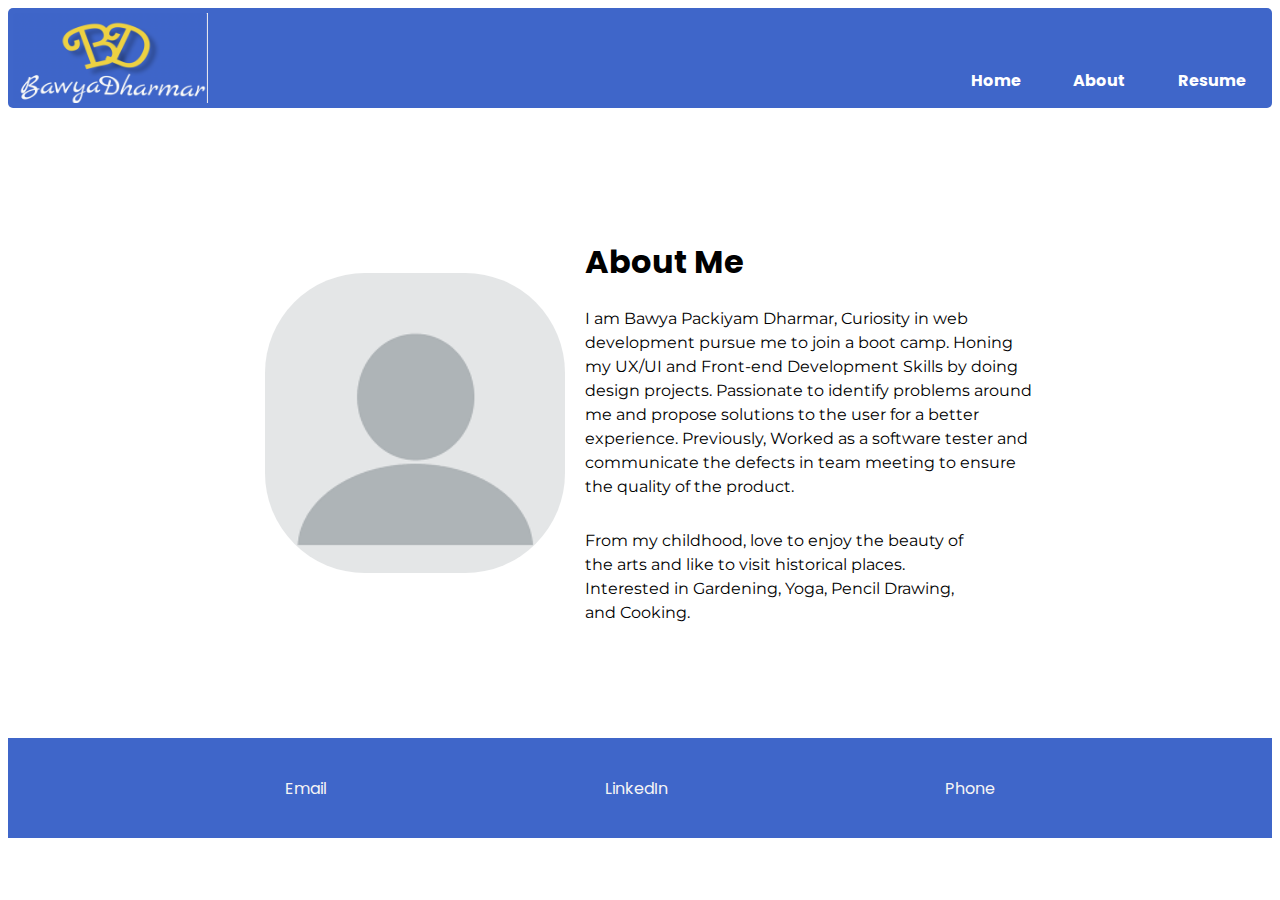
<file: index.html>
<!DOCTYPE html>
<html lang="en">

<head>
    <meta charset="UTF-8">
    <meta name="viewport" content="width=device-width, initial-scale=1.0">
    <title>About me</title>
    <link rel="stylesheet" href="aboutMe.css" type="text/css">
    <link rel="stylesheet" href="Portfolio_landing/portfolio.css">
    <link rel="preconnect" href="https://fonts.gstatic.com">
    <link href="https://fonts.googleapis.com/css2?family=Poppins:wght@300&display=swap" rel="stylesheet">
    <link rel="preconnect" href="https://fonts.gstatic.com">
    <link href="https://fonts.googleapis.com/css2?family=Montserrat:wght@300&display=swap" rel="stylesheet">
</head>

<body>
      <!--Nav header-->
      <section class="nav">
        <div class="Logo"></div>
        <div class="center"></div>
        
        <div class="menu">
            <a href="#">Home</a>
            <a href="#">About</a>
            <a href="#">Resume</a>
        </div>
    </section>
   
     <!--BodyContent-->
     <div class="wrapper">

        <img src="./images/profile_pic.png" alt="Profile_Photo">

        <div class="rightContent">
            <h1>About Me</h1>
            <div class="topContent">I am Bawya Packiyam Dharmar, Curiosity in web development pursue me to join a boot
                camp. Honing my UX/UI and Front-end Development Skills by doing design projects. Passionate to identify
                problems around me and propose solutions to the user for a better experience. Previously, Worked as a
                software tester and communicate the defects in team meeting to ensure the quality of the product.</div>
            <div class="bottomContent">From my childhood, love to enjoy the beauty of the arts and like to visit
                historical places. Interested in Gardening, Yoga, Pencil Drawing, and Cooking.
            </div>
        </div>


    </div>

    <section id="footer">
        <div class="icons">
            <div class="footer1">Email</div>
            <div class="footer2">LinkedIn</div>
            <div class="footer3">Phone</div>
        </div>
        

    </section>

   
   


    </section>
</body>

</html>
</file>
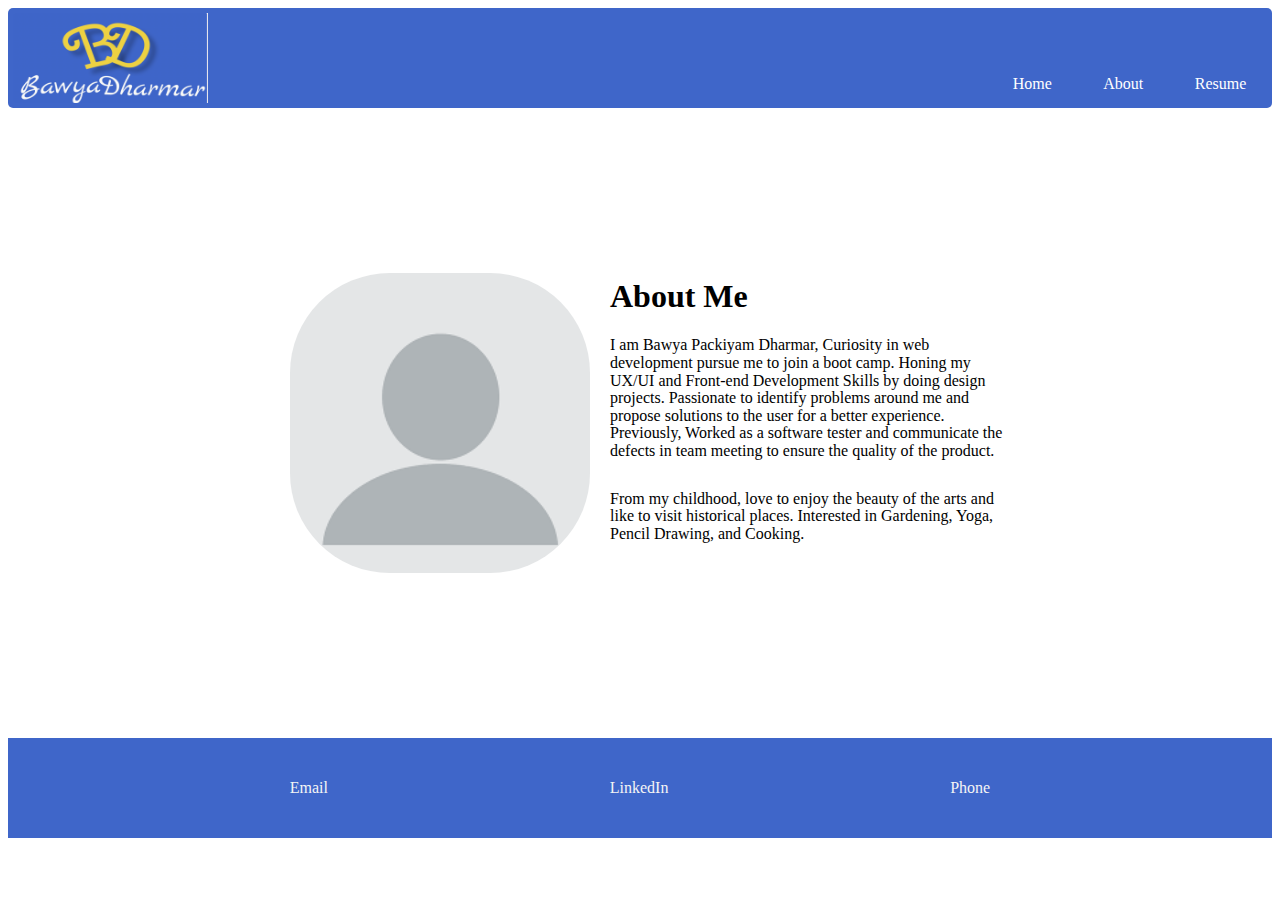
<file: About_me/index.html>
<!DOCTYPE html>
<html lang="en">
<head>
    <meta charset="UTF-8">
    <meta name="viewport" content="width=device-width, initial-scale=1.0">
    <title>About me</title>
    <link rel="stylesheet" href="aboutMe.css" type="text/css">
</head>
<body>
    <!--Nav header-->
    <section class="nav">
        <div class="Logo"></div>
        <div class="center"></div>
        <div class="menu">
            <a href="#">Home</a>
            <a href="#">About</a>
            <a href="#">Resume</a>
        </div>
    </section>
     <!--BodyContent-->
     <div class="wrapper">
       
             <img src="images/profile pic.png" alt="Profile_Photo">
             
        <div class="rightContent">
            <h1>About Me</h1>
            <div class="topContent">I am Bawya Packiyam Dharmar, Curiosity in web development pursue me to join a boot camp. Honing my UX/UI and Front-end Development Skills by doing design projects. Passionate to identify problems around me and propose solutions to the user for a better experience. Previously, Worked as a software tester  and communicate the defects in team meeting  to ensure the quality of the product.</div>
            <div class="bottomContent">From my childhood, love to enjoy the beauty of the arts and like to visit historical places. Interested in Gardening, Yoga, Pencil Drawing, and Cooking.
        </div>
        </div>


     </div>

       <!--footer-->
    <section id="footer">
        <div class= "icons">
          <div class="footer1">Email</div>
          <div class="footer2">LinkedIn</div>
          <div class="footer3">Phone</div>
          
         </div>
         
    </section>
</body>
</html>
</file>
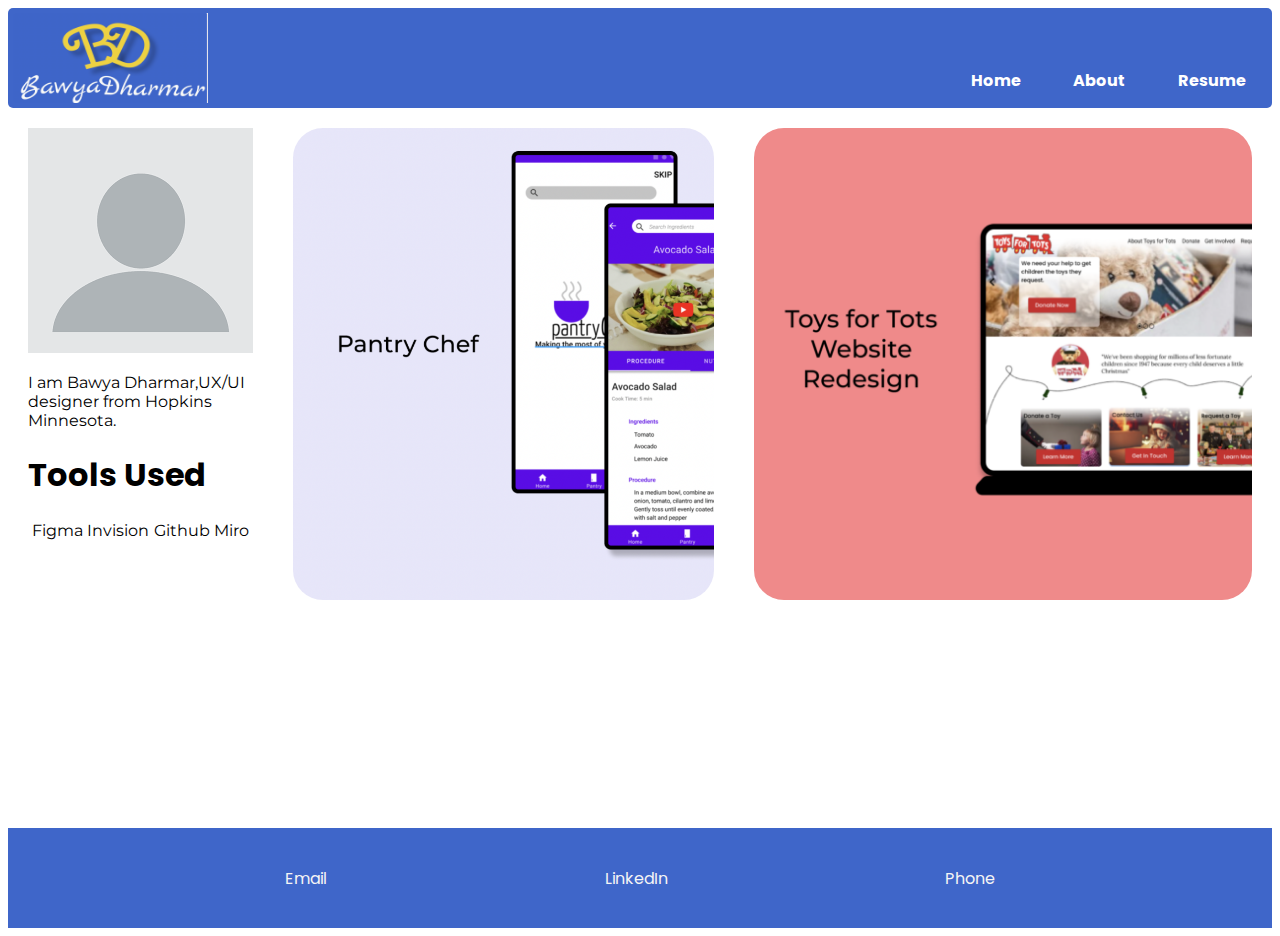
<file: Portfolio_landing/index.html>
<!DOCTYPE html>
<html lang="en">

<head>
    <!--Meta Data-->
    <meta charset="UTF-8">
    <meta name="viewport" content="width=device-width, initial-scale=1.0">
    <!--css link-->
    <link href="portfolio.css" type="text/css" rel="stylesheet">
    <link rel="preconnect" href="https://fonts.gstatic.com">
<link href="https://fonts.googleapis.com/css2?family=Poppins:wght@300&display=swap" rel="stylesheet">
<link rel="preconnect" href="https://fonts.gstatic.com">
<link href="https://fonts.googleapis.com/css2?family=Montserrat:wght@300&display=swap" rel="stylesheet"> 
<link rel="stylesheet" href="https://fonts.googleapis.com/icon?family=Material+Icons">

  <title>Portfolio </title>
</head>

<body>
    <!--Nav header-->
    <section class="nav">
        <div class="Logo"></div>
        <div class="center"></div>
        <div class="menu">
            <a href="#">Home</a>
            <a href="#">About</a>
            <a href="#">Resume</a>
        </div>
    </section>
    <!--Aside Content-->
    
    <section id="bodyContent">
   <div class="asideContent">
        <div><img src="images/profile pic.png"></div>
        <div class="asideLeftContent">
            <p>I am Bawya Dharmar,UX/UI designer from Hopkins Minnesota.
            </p>
         </div>
         <h1>Tools Used</h1>
         <div class="asideLeftContentBottom">
             
             <div >Figma</div>
             <div >Invision</div>
             <div>Github</div>
             <div>Miro</div>
            </div>
        </div>
   <div id="mainRightContent">
      
            <div class="card1">
                <!--<div class="style">pantryCHEF Mobile App generates an receipe based on the available ingredient from users Pantry</div>-->
            </div>
            <div class="card2"></div>
        </section> 

<section id="footer">
            <div class="icons">
                <div class="footer1">Email</div>
                <div class="footer2">LinkedIn</div>
                <div class="footer3">Phone</div>
            </div>
            
    
        </section>
   
    

</body>

</html>
</file>
<file: aboutMe.css>
/*header*/
.nav{
    display:flex;
 
    background-color: #3F66C9;
    width:100%;
    border-radius: 5px;
 }
 .Logo{
     display: flex;
     background:url(../PortfolioCoding/images/Logo1.png);
     height:90px;
     width:20%;
     background-size:195px 95px;
     margin: 5px 5px 5px 5px;
     background-repeat: no-repeat;
     background-image: center;
     border-radius: 5px 5px 5px 5px;
 
  
 }
 .center{
     display:flex;
     height:70px;
     width:65%;
 }

 .menu {
    display:flex;
    justify-content: space-around;
    align-items: flex-end;
    width:25%;
    height: 85px;
  
 }

 .menu a{
     color:white;
     text-decoration: none;
     font-family: 'Poppins', sans-serif;
     font-weight: bold;
 }
 .material-icons i{

}
 /*body*/

 .wrapper{
display: flex;
min-height: 70vh;
justify-content: center;
align-items: center;
 }

 img{
    height: 300px;
    width: 300px;
    border-radius: 100px;
    margin: 20px;
}

 .topContent{
     height: 170px;
     width: 450px;
     min-height: fit-content;
     line-height: 150%;
     font-family: 'Montserrat', sans-serif; 
 }
 .bottomContent{
     padding-top: 30px;
    height: 100px;
    width: 400px;
    line-height: 150%;
    font-family: 'Montserrat', sans-serif; 
}
 /*Footer*/
 #footer{
    
    
    height:100px;
   
}
.icons{
  
    display: flex;
   background-color:#3F66C9;
   height:100px;
   align-items: center;
   justify-content: space-evenly;
   color:whitesmoke;
}
@media only screen and (max-width: 600px) {
 .material-icons i{

 }
    
    .wrapper{
        display: flex;
       flex-direction: column;
        justify-content: center;
        align-items: center;
        height: 120vh;
         }
         img{
             margin-left: 5px;
         }
         .topContent{
            height: 260px;
            width: 300px;
            min-height: fit-content;
       
            font-family: 'Montserrat', sans-serif; 
        }
        .bottomContent{
            padding-top: 30px;
           height: 100px;
           width: 300px;
        
           font-family: 'Montserrat', sans-serif;
  }
}
</file>
<file: Portfolio_landing/portfolio.css>
/*header*/
.nav{
   display:flex;

   background-color:#3F66C9;
   border-radius: 5px;
}
.Logo{
    display: flex;
    background:url(../Portfolio_landing/images/Logo1.png);
    height:90px;
    width:20%;
    background-size:195px 95px;
    margin: 5px 5px 5px 5px;
    background-repeat: no-repeat;
    background-image: center;
    border-radius: 5px 5px 5px 5px;

 
}
h1{
    font-family: 'Poppins', sans-serif;
}
p{
    font-family: 'Montserrat', sans-serif;}

.center{
    display:flex;
    height:70px;
    width:65%;
}
.menu {
   display:flex;
   justify-content: space-around;
   align-items: flex-end;
   width:30%;
   height: 85px;
 
}
.menu a{
    color:white;
    text-decoration: none;
    font-family: 'Poppins', sans-serif;
    font-weight: bold;
}
/*body*/
#bodyContent{
    display: flex;
    
}
.asideContent{
    width: 20%;
    margin: 20px;
}
.asideLeftContentBottom{
    display: flex;
    justify-content: space-evenly;
    font-family: 'Montserrat', sans-serif; 
}
#mainRightContent{
   display:flex;
height: 80vh;
  width:90%;
}


.card1{

    background: url("../Portfolio_landing/images/PantryChef.png");
    background-repeat: no-repeat;
    background-size: cover;
    height: 60%;
    width:50%;
  border-radius: 30px;
  padding: 20px;
  margin: 20px;
    
    
}
/*.style{
    margin-top: 350px;
    height: 50px;
    display:grid;
    background-color:rgba(0,0,0,0.7) ;
    align-items: center;
    color: white;
    padding-left:10px ;
}*/

.card2
{
    
    background: url("../Portfolio_landing/images/Toysfortots.png");
    background-repeat: no-repeat;
    background-size: cover;
    height: 60%;
    width:60%;
    border-radius: 30px;
    padding: 20px;
    margin: 20px;
}  
/*footer*/

#footer{
   
  
    height:100px;
}
.icons{
  
   display: flex;
   background-color:#3F66C9;
   height:100px;
   align-items: center;
   justify-content: space-evenly;
   color:whitesmoke;
   font-family: 'Poppins', sans-serif;
}
.footer4{
    display: flex;
    justify-self: center;
    height:50px;
    
}
@media only screen and (max-width: 600px) {
    .nav{
        display:flex;
     
        background-color:#3F66C9;
        border-radius: 5px;
     }
     .Logo{
         display: flex;
         background:url(../Portfolio_landing/images/Logo1.png);
         height:90px;
         width:40%;
         background-size:80px 90px;
         
       
       
     
      
     }
    img{
        padding-left: 20px;
    }
     
    #bodyContent{
        display: flex;
        flex-direction: column;
        
    }

    h1{
       display: none;
    }
    .asideLeftContent p{
        display: flex;
        background-color: gold;
width: 270px;
border-radius: 10px;
padding: 5px;
    }
    .asideLeftContentBottom{
        display: none;
    }

    #mainRightContent{
        display:flex;
        flex-direction: column;
    
       
     }
    
     .card1{

        background: url("../Portfolio_landing/images/PantryChef.png");
        background-repeat: no-repeat;
        background-size: cover;
        height: 80%;
        width:90%;
      border-radius: 30px;
     
        
        
    }
 
    
    .card2
    {
        
        background: url("../Portfolio_landing/images/Toysfortots.png");
        background-repeat: no-repeat;
        background-size: cover;
        height: 80%;
        width:90%;
        border-radius: 30px;
        padding: 20px;
        margin: 20px;
    }  
   
}
</file>
<file: About_me/aboutMe.css>
/*header*/
.nav{
    display:flex;
 
    background-color: #3F66C9;
    border-radius: 5px;
 }
 .Logo{
     display: flex;
     background:url(../About_me/images/Logo1.png);
     height:90px;
     width:20%;
     background-size:195px 95px;
     margin: 5px 5px 5px 5px;
     background-repeat: no-repeat;
     background-image: center;
     border-radius: 5px 5px 5px 5px;
 
  
 }
 .center{
     display:flex;
     height:70px;
     width:65%;
 }
 .menu {
    display:flex;
    justify-content: space-around;
    align-items: flex-end;
    width:25%;
    height: 85px;
  
 }
 .menu a{
     color:white;
     text-decoration: none;
 }
 /*body*/

 .wrapper{
display: flex;
min-height: 70vh;
justify-content: center;
align-items: center;
 }

 img{
    height: 300px;
    width: 300px;
    border-radius: 100px;
    margin: 20px;
}

 .topContent{
     height: 100px;
     width: 400px;
     min-height: fit-content;
     line-height: 110%;
 }
 .bottomContent{
     padding-top: 30px;
    height: 100px;
    width: 400px;
    line-height: 110%;
}
 /*Footer*/
 #footer{
    
    
    height:100px;
   
}
.icons{
  
    display: flex;
   background-color:#3F66C9;
   height:100px;
   align-items: center;
   justify-content: space-evenly;
   color:whitesmoke;
}
</file>
